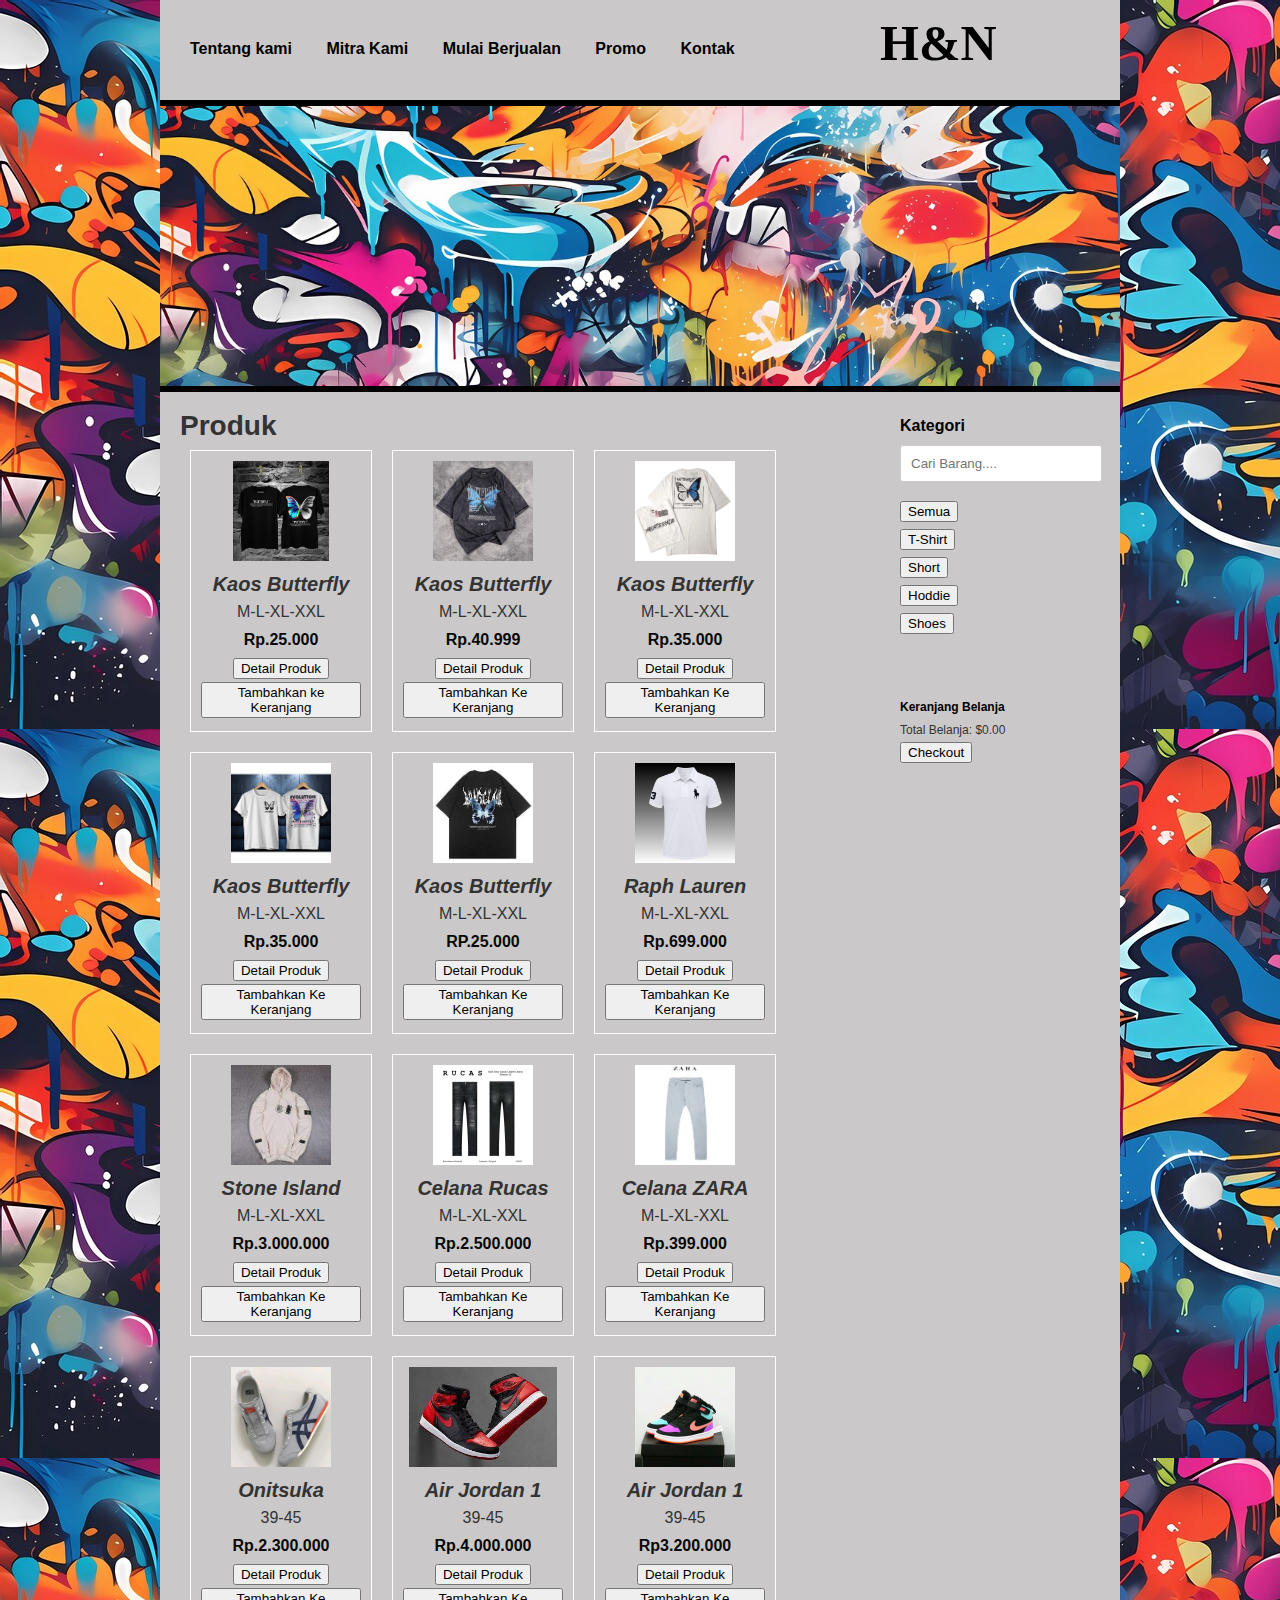
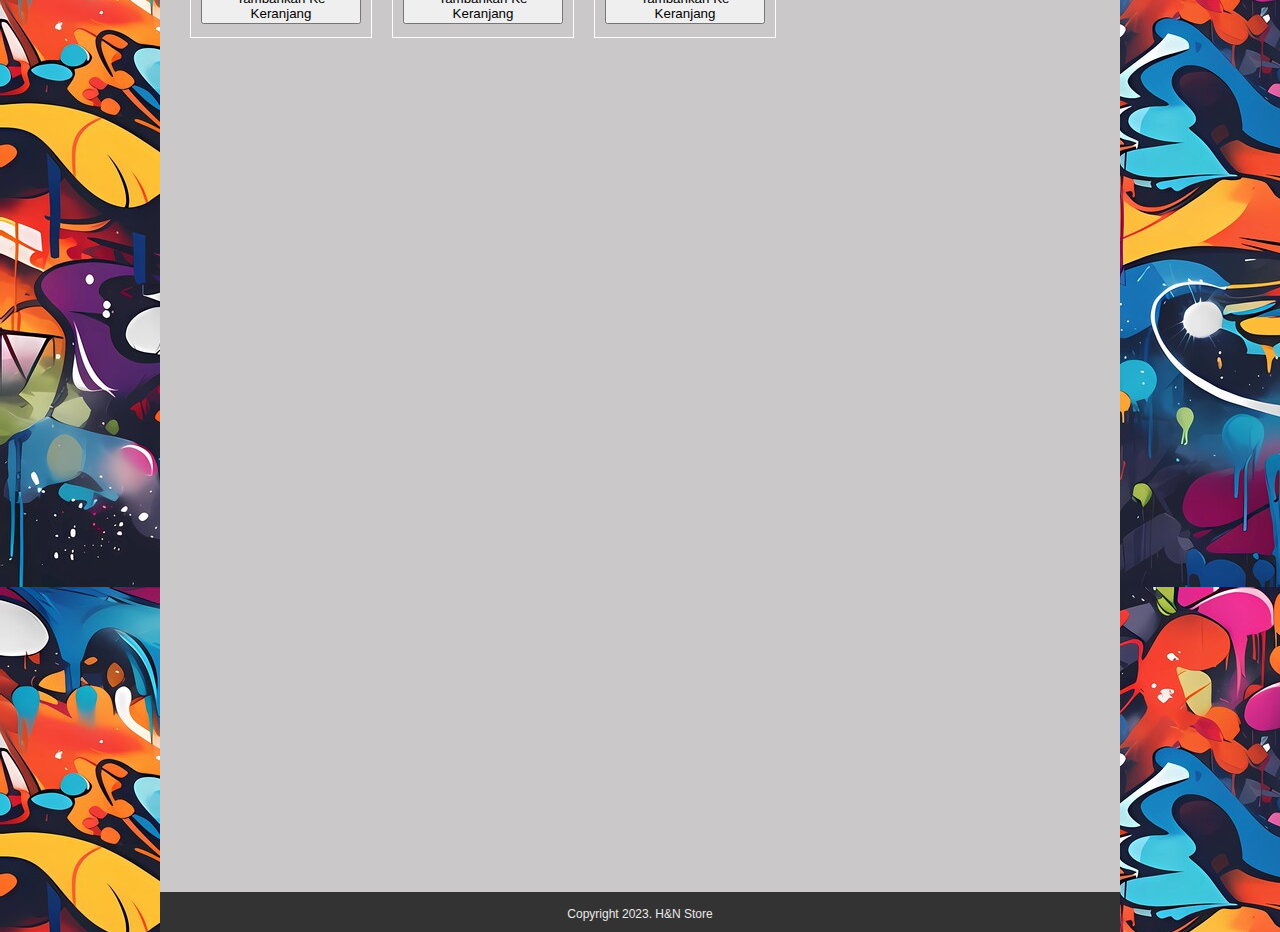
<file: index.html>
<!DOCTYPE html>
<html lang="en">

<head>
    <meta charset="UTF-8">
    <meta http-equiv="X-UA-Compatible" content="IE=edge">
    <meta name="viewport" content="width=device-width, initial-scale=1.0">
    <title>H&N Store</title>
    <link rel="stylesheet" href="style.css">
</head>

<body>
    <div class="container">
        <div class="header">
            <div class="menuKiri">
                <ul>
                    <li><a href="#">Tentang kami</a></li>
                    <li><a href="#">Mitra Kami</a></li>
                    <li><a href="#">Mulai Berjualan</a></li>
                    <li><a href="#">Promo</a></li>
                    <li><a href="#">Kontak</a></li>
                </ul>
            </div>
            <div class="judulKanan">
                <h1 class="judul">H&N</h1>
            </div>
        </div>
        <div class="hero"></div>
        <div class="content cf">
            <div class="main">
                <h2>Produk</h2>

                <section class="product" data-kategori="T-Shirt">
                    <a href="produk1.html"><img src="png/Kaos butterfly 1.jpg " alt="Produk 1"></a>
                    <h3>Kaos Butterfly</h3>
                    <p>M-L-XL-XXL</p>
                    <p class="price">Rp.25.000</p>

                    <button class="tombol-beli"
                        onclick="tampilkanDetailProduk('Kaos Butterfly',' Rp.25.000','Detail Lengkap tentang Produk Kaos Butterfly','Kaos butterfly 1.jpg')">Detail
                        Produk</button>

                    <button class="tombol-keranjang"
                        onclick="tambahkanProdukKeKeranjang('Kaos Butterfly 1',25000)">Tambahkan ke
                        Keranjang</button><br />
                </section>

                <section class="product" data-kategori="T-Shirt">
                    <a href="produk2.html"><img src="png/kaos butterfly 2.jpg" alt="Produk 2" sizes=></a>
                    <h3>Kaos Butterfly</h3>
                    <p>M-L-XL-XXL</p>
                    <p class="price">Rp.40.999</p>

                    <button class="tombol-beli"
                        onclick="tampilkanDetailProduk('Kaos Butterfly','Rp.40.999','Detail Lengkap tentang Produk Kaos Butterfly','kaos butterfly 2.jpg')">Detail
                        Produk</button>

                    <button class="tombol-keranjang"
                        onclick="tambahkanProdukKeKeranjang('Kaos Butterfly 2', 40999)">Tambahkan Ke
                        Keranjang</button><br />
                </section>

                <section class="product" data-kategori="T-Shirt">
                    <a href="produk3.html"><img src="png/kaos butterfly 3.jpeg" alt="Produk 3"></a>
                    <h3>Kaos Butterfly</h3>
                    <p>M-L-XL-XXL</p>
                    <p class="price">Rp.35.000</p>

                    <button class="tombol-beli"
                        onclick="tampilkanDetailProduk('Kaos Butterfly','Rp.35.000','Detail Lengkap tentang Produk Kaos Butterfly','kaos butterfly 3.jpeg')">Detail
                        Produk</button>

                    <button class="tombol-keranjang"
                        onclick="tambahkanProdukKeKeranjang('Kaos Butterfly 3', 35000)">Tambahkan Ke Keranjang</button><br />
                </section>

                <section class="product" data-kategori="T-Shirt">
                    <a href="produk4.html"><img src="png/kaos butterfly 4.jpg" alt="Produk 4"></a>
                    <h3>Kaos Butterfly</h3>
                    <p>M-L-XL-XXL</p>
                    <p class="price">Rp.35.000</p>

                    <button class="tombol-beli"
                        onclick="tampilkanDetailProduk('Kaos Butterfly','Rp.35.000','Detail Lengkap tentang Produk Kaos Butterfly','Kaos butterfly 4.jpg')">Detail
                        Produk</button>

                    <button class="tombol-keranjang"
                        onclick="tambahkanProdukKeKeranjang('Kaos Butterfly 4',35000)">Tambahkan Ke
                        Keranjang</button><br />
                </section>

                <section class="product" data-kategori="T-Shirt">
                    <a href="produk5.html"><img src="png/kaos butterfly 5.jpg" alt="Produk 5"></a>
                    <h3>Kaos Butterfly</h3>
                    <p>M-L-XL-XXL</p>
                    <p class="price">RP.25.000</p>

                    <button class="tombol-beli"
                        onclick="tampilkanDetailProduk('Kaos Butterfly','RP.25.000','Detail Lengkap tentang Produk Kaos Butterfly','kaos butterfly 5.jpg')">Detail
                        Produk</button>

                    <button class="tombol-keranjang"
                        onclick="tambahkanProdukKeKeranjang('Kaos Butterfly 5',25000)">Tambahkan Ke
                        Keranjang</button><br />
                </section>

                <section class="product" data-kategori="T-Shirt">
                    <a href="produk6.html"><img src="png/polo.jpg" alt="Produk 6"></a>
                    <h3>Raph Lauren</h3>
                    <p>M-L-XL-XXL</p>
                    <p class="price">Rp.699.000</p>

                    <button class="tombol-beli"
                        onclick="tampilkanDetailProduk('Raph Lauren','Rp.699.000','Detail Lengkap tentang Produk Polo Raph Lauren','polo.jpg')">Detail
                        Produk</button>

                    <button class="tombol-keranjang"
                        onclick="tambahkanProdukKeKeranjang('Raph Lauren', 699000)">Tambahkan Ke Keranjang</button><br />
                </section>

                <section class="product" data-kategori="Hoddie">
                    <a href="produk7.html"><img src="png/stone island.jpg" alt="Produk 7"></a>
                    <h3>Stone Island</h3>
                    <p>M-L-XL-XXL</p>
                    <p class="price">Rp.3.000.000</p>

                    <button class="tombol-beli"
                        onclick="tampilkanDetailProduk('Stone Island','Rp.3.000.000','Detail Lengkap tentang Produk Stone Island','stone island.jpg')">Detail
                        Produk</button>

                    <button class="tombol-keranjang"
                        onclick="tambahkanProdukKeKeranjang('Stone Island',3000000)">Tambahkan Ke
                        Keranjang</button><br />
                </section>

                <section class="product" data-kategori="Short">
                    <a href="produk8.html"><img src="png/rucas.webp" alt="Produk 8"></a>
                    <h3>Celana Rucas</h3>
                    <p>M-L-XL-XXL</p>
                    <p class="price">Rp.2.500.000</p>

                    <button class="tombol-beli"
                        onclick="tampilkanDetailProduk('Celana Rucas','Rp.2.500.000','Detail Lengkap tentang Produk Celana Rucas','rucas.webp')">Detail
                        Produk</button>

                    <button class="tombol-keranjang"
                        onclick="tambahkanProdukKeKeranjang('Celana Rucas',2500000)">Tambahkan Ke
                        Keranjang</button><br />
                </section>

                <section class="product" data-kategori="Short">
                    <a href="produk9.html"><img src="png/zara.jpg" alt="Produk 9"></a>
                    <h3>Celana ZARA</h3>
                    <p>M-L-XL-XXL</p>
                    <p class="price">Rp.399.000</p>

                    <button class="tombol-beli"
                        onclick="tampilkanDetailProduk('Celana ZARA',' Rp.399.000','Detail Lengkap tentang Produk Celana ZARA','zara.jpg')">Detail
                        Produk</button>

                    <button class="tombol-keranjang"
                        onclick="tambahkanProdukKeKeranjang('Celana ZARA',399000)">Tambahkan Ke
                        Keranjang</button><br />
                </section>

                <section class="product" data-kategori="Shoes">
                    <a href="produk10.html"><img src="png/onitsuka.jpg" alt="Produk 10"></a>
                    <h3>Onitsuka</h3>
                    <p>39-45</p>
                    <p class="price">Rp.2.300.000</p>

                    <button class="tombol-beli"
                        onclick="tampilkanDetailProduk('Onitsuka','Rp. 2.300.000','Detail Lengkap tentang Produk Onitsuka','onitsuka.jpg')">Detail
                        Produk</button>

                    <button class="tombol-keranjang"
                        onclick="tambahkanProdukKeKeranjang('Onitsuka',2300000)">Tambahkan Ke
                        Keranjang</button><br />
                </section>

                <section class="product" data-kategori="Shoes">
                    <a href="produk11.html"><img src="png/jordan 1.jpg" alt="Produk 11"></a>
                    <h3>Air Jordan 1</h3>
                    <p>39-45</p>
                    <p class="price">Rp.4.000.000</p>

                    <button class="tombol-beli"
                        onclick="tampilkanDetailProduk('Air Jordan 1','Rp.4.000.000','Detail Lengkap tentang Produk Air Jordan 1','jordan 1.jpg')">Detail
                        Produk</button>

                    <button class="tombol-keranjang"
                        onclick="tambahkanProdukKeKeranjang('Air Jordan 1',4000000)">Tambahkan Ke
                        Keranjang</button><br />
                </section>

                <section class="product" data-kategori="Shoes">
                    <a href="produk12.html"><img src="png/jordan 2.webp" alt="Produk 12"></a>
                    <h3>Air Jordan 1</h3>
                    <p>39-45</p>
                    <p class="price">Rp3.200.000</p>

                    <button class="tombol-beli"
                        onclick="tampilkanDetailProduk('Air Jordan 1','Rp3.200.000','Detail Lengkap tentang Produk Air Jordan 1','jordan 2.webp')">Detail
                        Produk</button>

                    <button class="tombol-keranjang"
                        onclick="tambahkanProdukKeKeranjang('Air Jordan 1',3200000)">Tambahkan Ke
                        Keranjang</button><br />
                </section>




                <!-- Tambahkan lebih banyak produk di sini -->


            </div>
            <div class="sidebar">
                <h3>Kategori</h3>

                <!-- Kategori Produk -->

                <div class="kategori-pilihan">
                    <input type="text" id="cariBarang" placeholder="Cari Barang...." onkeyup="cariBarang('T-Shirt')">
                    <button onclick="filterKategori('all')">Semua</button><br />
                    <button onclick="filterKategori('T-Shirt')">T-Shirt</button><br />
                    <button onclick="filterKategori('Short')">Short</button><br />
                    <button onclick="filterKategori('Hoddie')">Hoddie</button><br />
                    <button onclick="filterKategori('Shoes')">Shoes</button>
                </div>
                <br /><br />
                <!-- Keranjang Belanja-->
                <div class="keranjang">
                    <h3>Keranjang Belanja</h3>
                    <ul id="daftar-keranjang">
                        <!--Daftar produk yang ditambahkan ke keranjang akan ditampilkan disini-->
                    </ul>
                    <p>Total Belanja: <span id="total-belanja">$0.00</span></p>
                    <a href="ck.html"><button id="checkout" onclick="checkout()">Checkout</button></a>
                </div>
            </div>
        </div>
        <div class="footer">
            <p class="copyright">Copyright 2023. H&N Store</p>
        </div>
    </div>

    <!--Detail Produk (popup)-->

    <script>

        function tampilkanDetailProduk(namaProduk, hargaProduk, detailProduk, gambarProduk) {
            //Buat Elemen notifikasi/popup
            const popup = document.createElement('div');
            popup.className = 'popup';
            popup.innerHTML = `

            <div class="popup-content">
                <span class="popup-close" onclick="tutupPopup()">&times;</span>
                <img src="${gambarProduk}" alt="${namaProduk}"></img>
                <h2>${namaProduk}</h2>
                <p class="price">Harga : ${hargaProduk}</p>
                <p>${detailProduk}</p>
                <button class="tombol-beli">Beli Sekarang</button>
            </div>
        `;

            //Tambahkan notifikasi/popup ke body
            document.body.appendChild(popup);
        }

        function tutupPopup() {
            const popup = document.querySelector('.popup');
            if (popup) {
                document.body.removeChild(popup);
            }
        }
    </script>

    <!--Kategori Produk-->

    <script>
        function filterKategori(kategori) {
            const produk = document.querySelectorAll('.product');
            for (const produkItem of produk) {
                const kategoriProduk = produkItem.getAttribute('data-kategori');

                if (kategori == 'all' || kategori === kategoriProduk) {
                    produkItem.style.display = 'block';
                } else {
                    produkItem.style.display = 'none';
                }
            }
        }
    </script>

    <!--Cari Barang-->

    <script>
        function cariBarang() {
            const inputPencarian = document.getElementById('cariBarang');
            const kataKunci = inputPencarian.value.toLowerCase();
            const produk = document.querySelectorAll(".product");

            for (const produkItem of produk) {
                const namaProduk = produkItem.querySelector("h3").textContent.toLowerCase();
                const deskripsiProduk = produkItem.querySelector("p").textContent.toLowerCase();

                if (namaProduk.includes(kataKunci) || deskripsiProduk.includes(kataKunci)) {
                    produkItem.style.display = 'block';
                } else {
                    produkItem.style.display = 'none';
                }
            }
        }
    </script>

    <!--Keranjang Belanja-->

    <script>
        const keranjang = [];
    const totalBelanja = 0;

    function tambahkanProdukKeKeranjang(namaProduk, harga) {
    let produkDitemukan = false

    // cek apakah produk yang ditambahkan tersebut sudah ada di keranjang atau belum
    for(let i=0; i<keranjang.length; i++){
        if(keranjang[i].nama === namaProduk){
            //produk sudah ada di dalam keranjang
            keranjang[i].jumlah++;
            produkDitemukan = true;
            break;
        }
    }

    if(!produkDitemukan) {
        keranjang.push({nama: namaProduk, harga:harga, jumlah:1})
    }

    //panggil fungsi update keranjang
    updateKeranjang();
    }


    function updateKeranjang() {
        const daftarKeranjang = document.getElementById('daftar-keranjang');
        const totalBelanjaElem = document.getElementById('total-belanja');
        daftarKeranjang.innerHTML = ' ';
        let total = 0;
        
        keranjang.forEach((produk) => {
            const item = document.createElement('li');
            const jmSm = produk.harga * produk.jumlah;
            item.textContent = `${produk.nama} - ${produk.jumlah} - Rp.${produk.harga.toLocaleString
            ("id-ID")} - ${jmSm.toLocaleString
            ("id-ID")}`;            daftarKeranjang.appendChild(item);
            total += produk.harga * produk.jumlah;
        });
        totalBelanjaElem.textContent = `Rp. ${total.toLocaleString
            ("id-ID")}`;
        //masukkan ke dalam session storage
        sessionStorage.setItem('keranjangBelanja', JSON.stringify(keranjang));
    }

      function checkout() {
        window.location.href = "checkout.html";
      }
    </script>
  </body>
</html>
</file>
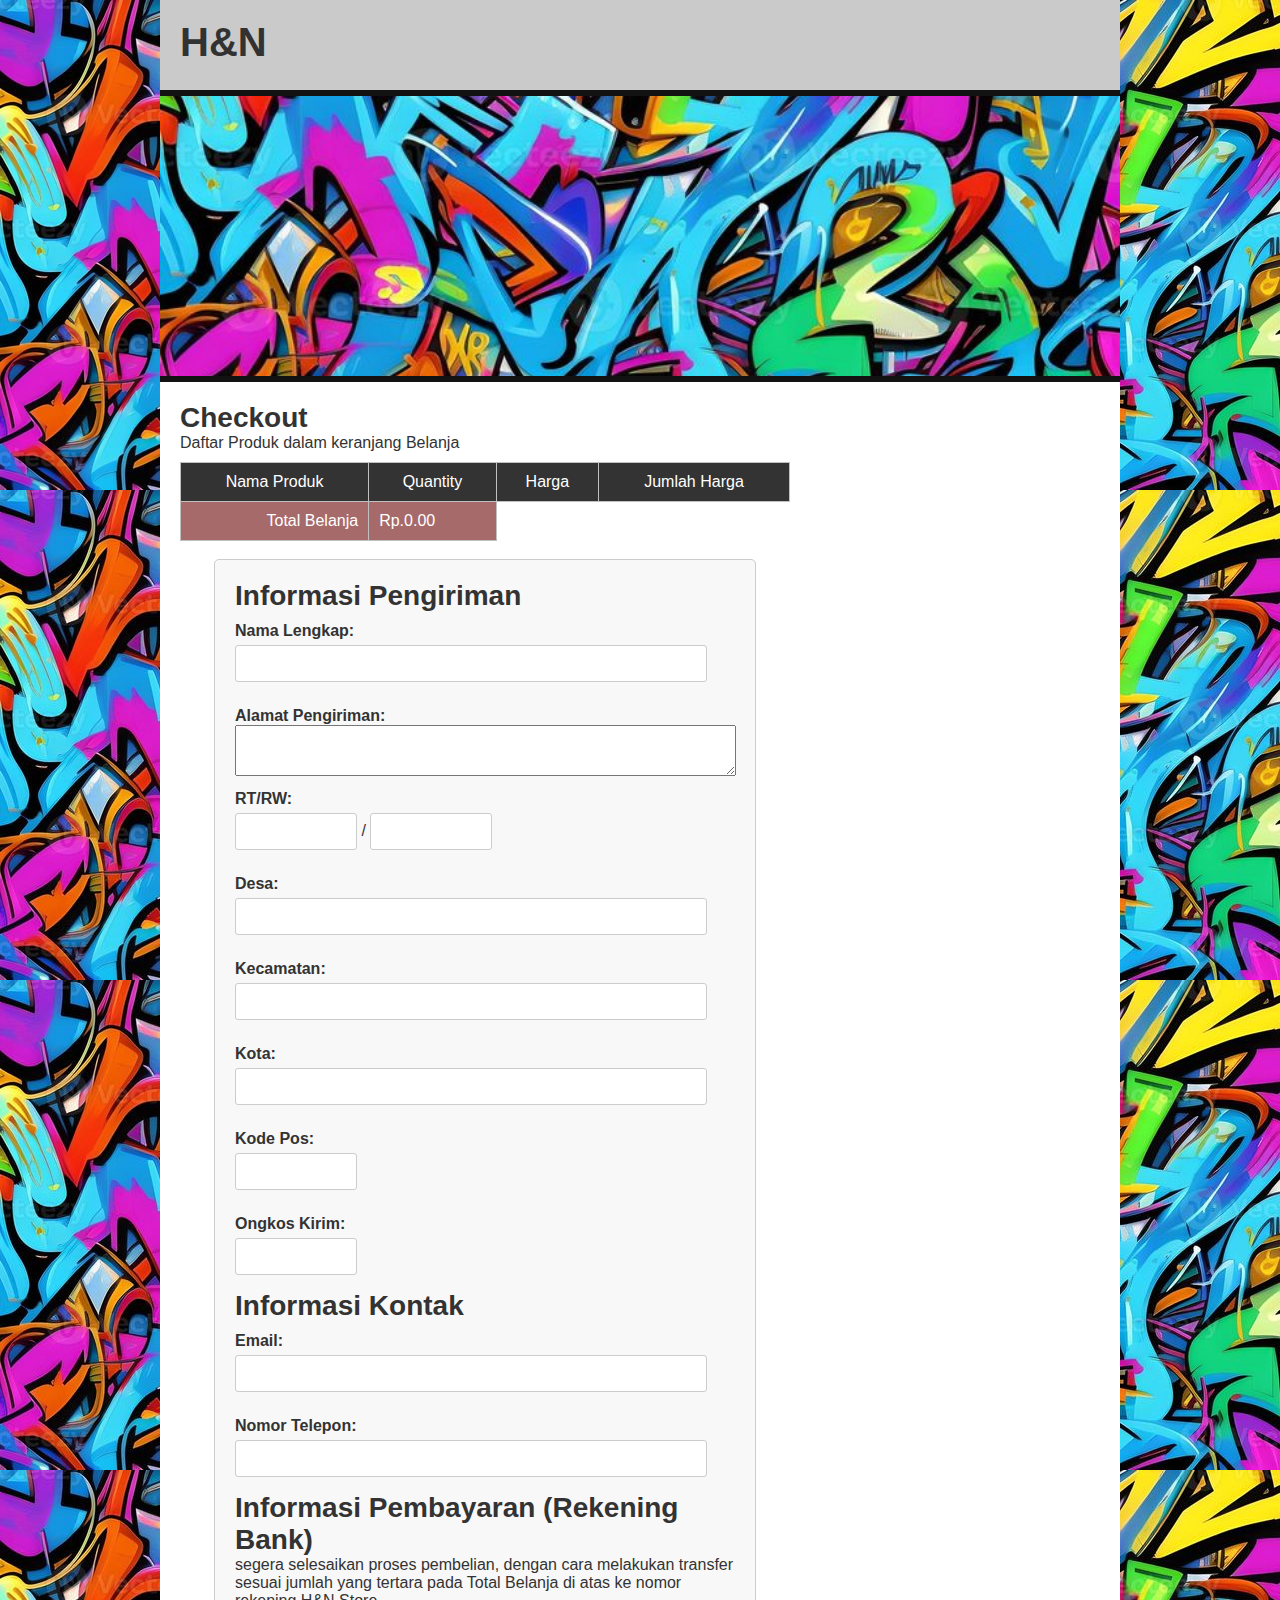
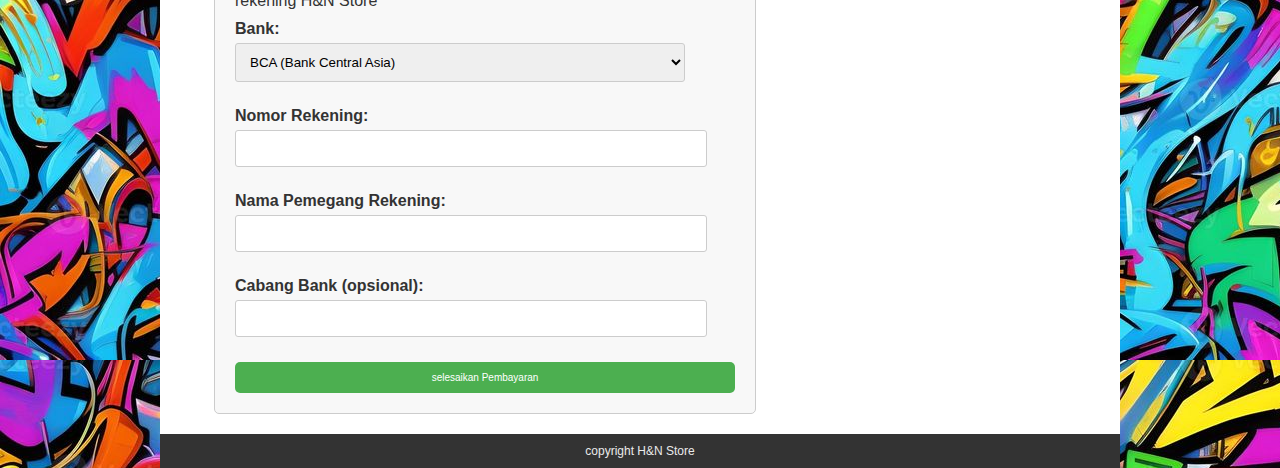
<file: ck.html>
<!DOCTYPE html>
<html lang="en">

<head>
    <meta charset="UTF-8">
    <meta http-equiv="X-UA-Compatible" content="IE=edge">
    <meta name="viewport" content="width=device-width, initial-scale=1.0">
    <title>H&N Store</title>
    <style>
        /* /http://meyerweb.com/eric/tools/css/reset/
v2.0 20110126
License: none (public domain) */

        html,
        body,
        div,
        span,
        applet,
        object,
        iframe,
        h1,
        h2,
        h3,
        h4,
        h5,
        h6,
        p,
        blockquote,
        pre,
        .a,
        abbr,
        acronym,
        address,
        big,
        cite,
        code,
        del,
        dfn,
        em,
        img,
        ins,
        kbd,
        q,
        s,
        samp,
        small,
        strike,
        strong,
        sub,
        sup,
        tt,
        var,
        b,
        u,
        i,
        center,
        dl,
        dt,
        dd,
        ol,
        ul,
        li,
        fieldset,
        form,
        label,
        legend,
        table,
        caption,
        tbody,
        tfoot,
        thead,
        tr,
        th,
        td,
        article,
        aside,
        canvas,
        details,
        embed,
        figure,
        figcaption,
        footer,
        header,
        hgroup,
        menu,
        nav,
        output,
        ruby,
        section,
        summary,
        time,
        mark,
        audio,
        video {
            margin: 0;
            padding: 0;
            border: 0;
            font-size: 100%;
            font: inherit;
            vertical-align: baseline;
        }

        /* HTML5 display-role reset for older browsers */
        article,
        aside,
        details,
        figcaption,
        figure,
        footer,
        header,
        hgroup,
        menu,
        nav,
        section {
            display: block;
        }

        body {
            line-height: 1;
            background-image: url(png/back.jpg);
        }

        ol,
        ul {
            list-style: none;
        }

        blockquote,
        q {
            quotes: none;

        }

        blockquote::before,
        blockquote::after,
        q:before,
        q:after {
            content: '';
            content: none;
        }

        table {
            border-collapse: collapse;
            border-spacing: 0;
        }

        body {
            font: 16px arial, sans-serif;
            background-color: #ffe5d0;
            color: #333;
        }

        .container {
            width: 960px;
            margin: auto;
            background-color: white;
        }

        .header {
            padding: 20px;
            padding-bottom: 10px;
            height: 60px;
            background-color: rgb(202, 202, 202);
        }

        .header .judulKanan {
            width: 100px;
            float: left;

        }

        .header .menuKiri {
            width: 700px;
            float: left;
        }

        .header .judul {
            font-size: 40px;
            font-weight: bold;
            font-family: Impact, Haettenschweiler, 'Arial Narrow Bold', sans-serif;
            text-align: left;
            width: 200px;
            color: rgb(51, 50, 50);
        }

        .header ul li {
            display: inline-block;
            margin-top: 15px;
            margin-right: 10px;

        }

        .header a {
            text-decoration: none;
            color: rgb(0, 0, 0);
            padding: 10px;
        }

        .header a:hover {
            background-color: rgb(11, 11, 11);
            color: rgb(255, 255, 255);

        }

        .hero {
            height: 280px;
            background-image: url(png/back.jpg);
            background-size: cover;
            background-position: 0 400px;
            border-top: 6px solid rgb(19, 18, 18);
            border-bottom: 6px solid rgb(19, 18, 18);
        }

        .main {
            width: 650px;
            padding: 20px;
            box-sizing: border-box;
            float: left;
        }

        .main h2 {
            font-size: 28px;
            font-weight: bold;
        }

        .product {
            background-color: rgb(200, 197, 197);
            border: 1px solid #ddd;
            margin: 10px;
            padding: 10px;
            text-align: center;
            width: 130px;
            float: left;
        }

        .product h3 {
            font-size: 20px;
            font-style: italic;
            font-weight: bolder;
        }

        .product img {
            height: 100px;
        }

        .price {
            font-weight: bold;
            color: #27ae60;
        }

        .sidebar {
            width: 200px;
            float: right;
            padding: 20px;

        }

        .sidebar h3 {
            font-weight: bold;
            color: #666;
        }

        .sidebar p {
            font: 12px arial;
        }

        .sidebar img {
            width: 70px;
            float: left;
            padding-right: 10px;
        }

        .footer {
            background-color: #333;
            padding: 10px;
        }

        .footer .copyright {
            color: #eaeaea;
            text-align: center;
            font-size: 12px;
        }

        /*Pemanfaatan clearfix untuk mengatasi float*/
        .cf:before,
        .cf:after {
            content: "";
            display: table;

        }

        .cf:after {
            clear: both;
        }

        .cf {
            zoom: 1;
        }

        .popup {
            position: fixed;
            top: 0;
            left: 0;
            width: 100%;
            height: 100%;
            background: rgba(0, 0, 0, 0.5);
            display: flex;
            justify-content: center;
            align-items: center;
            z-index: 999;
        }

        .popup-content {
            background: #fff;
            padding: 20px;
            border-radius: 5px;
            text-align: center;
            box-shadow: 0 0 10px rgba(0, 0, 0, 0.2);
            position: relative;
        }

        .popup img {
            width: 200px;
            margin-bottom: 10px;
        }

        .popup h2 {
            font-size: 24px;
            font-weight: bold;
        }

        .popup h3 {
            font-size: 20px;
            font-weight: bold;
        }

        .popup p {
            font-size: 16px;
        }

        .popup .price {
            font-weight: bold;
            color: #27ae60;
        }

        .popupm .tombol-beli {
            background: #0074d9;
            color: #fff;
            border: none;
            padding: 10px 20px;
            cursor: pointer;
            margin-top: 10px;
        }

        .popup-close {
            position: absolute;
            top: 10px;
            right: 10px;
            font-size: 24px;
            cursor: pointer;
            color: rgb(238, 9, 9);
        }

        button {
            font-size: 10px;
            padding: 10px 20px;
            margin-top: 20px;
            background-color: #ff8f4f;
            color: white;
            border: none;
            cursor: pointer;
            border-radius: 30px;
        }

        button:hover {
            background-color: firebrick;
        }

        /* cssfor */
        #formulir-checkout {
            background-color: #f8f8f8;
            padding: 20px;
            border: 1px solid #ccc;
            border-radius: 5px;
            margin-top: 20px;
            width: 500px;
            margin: 0 auto;

        }

        /* gaya tabel form */
        label {
            display: block;
            margin-top: 10px;
            font-weight: bold;
        }

        input[type="number"],
        select {
            width: 20%;
            padding: 10px;
            margin-top: 5px;
            margin-bottom: 15px;
            border: 1px solid #ccc;
            border-radius: 3px;

        }

        input[type="text"],
        input[type="email"],
        input[type="tel"],
        select {
            width: 90%;
            padding: 10px;
            margin-top: 5px;
            margin-bottom: 15px;
            border: 1px solid #ccc;
            border-radius: 3px;
        }

        #selesaikan-pembayaran {
            display: block;
            width: 100%;
            background-color: #4caf50;
            color: white;
            padding: 10px;
            margin-top: 10px;
            border: none;
            border-radius: 5px;
            cursor: pointer;
        }

        #selesaikan-pembayaran:hover {
            background-color: #9aaf3d;
            color: #333;

        }

        table {
            width: 100%;
            border-collapse: collapse;
            margin-top: 10px;

        }

        thead {
            background-color: #333;
            color: white;

        }

        thead th {
            padding: 10px;
            text-align: left;

        }

        tbody tr:nth-child(odd) {
            background-color: #a76a6a;
            color: white;
        }

        tbody td {
            padding: 10px;
            text-align: left;
        }

        thead th,
        tbody td {
            border: 1px solid rgb(192, 192, 192);
        }

        tbody tr:hover {
            background-color: #e0e0e0;
            color: black;
        }

        .keranjang {
            font-size: 12px;
        }
    </style>
</head>

<body>

    <div class="container">
        <div class="header">
            <div class="menuKiri">
                
            </div>
            <div class="judulKanan">
                <h1 class="judul">H&N</h1>
            </div>
        </div>
        <div class="hero"></div>
        <div class="content cf">
            <div class="main">
                <h2>Checkout</h2>
                <h3>Daftar Produk dalam keranjang Belanja</h3>
                <table>
                    <thead>
                        <tr>
                            <th width:"200px" style="text-align: center;">Nama Produk</th>
                            <th width:"10px" style="text-align: center;">Quantity</th>
                            <th width:"20px" style="text-align: center;">Harga</th>
                            <th width:"150px" style="text-align: center;">Jumlah Harga</th>
                        </tr>
                    </thead>
                    <tbody id="daftar-keranjang">

                    </tbody>
                    <tbody>
                        <tr>
                            <td style="text-align: right;">Total Belanja</td>
                            <td><span id="total-belanjanya">Rp.0.00</span></td>
                        </tr>
                    </tbody>
                </table>
                <br>
                <form id="formulir-checkout" action="invoice.html" method="post">
                    <h2>Informasi Pengiriman</h2>
                    <label form="nama">Nama Lengkap:</label>
                    <input type="text" id="nama" name="nama" required><br>

                    <label for="alamat ">Alamat Pengiriman:</label>
                    <textarea id="alamat" name="alamat" required rows="3" cols="60"></textarea><br>

                    <label for="rt">RT/RW:</label>
                    <input type="number" id="rt" name="rt" required> /
                    <input type="number" id="rw" name="rw" required><br>

                    <label for="desa">Desa:</label>
                    <input type="text" id="desa" name="desa" required><br>

                    <label for="kecamatan">Kecamatan:</label>
                    <input type="text" id="kecamatan" name="kecamatan" required><br>

                    <label for="kota">Kota:</label>
                    <input type="text" id="kota" name="kota" required><br>

                    <label for="kode-pos">Kode Pos:</label>
                    <input type="number" id="kode-pos" name="kode-pos" required><br>

                    <label for="ongkir">Ongkos Kirim:</label>
                    <input type="number" id="ongkir" name="ongkir" required><br>

                    <h2>Informasi Kontak</h2>
                    <label for="email">Email:</label>
                    <input type="email" id="email" name="email" required><br>

                    <label for="telepon">Nomor Telepon:</label>
                    <input type="tel" id="telepon" name="telepon" required><br>

                    <h2>Informasi Pembayaran (Rekening Bank)</h2>
                    <p>segera selesaikan proses pembelian, dengan cara melakukan transfer sesuai jumlah yang tertara
                        pada Total Belanja di atas ke nomor rekening H&N Store</p>

                    <label for="bank">Bank:</label>
                    <select id="bank" name="bank" required>
                        <option value="bca">BCA (Bank Central Asia)</option>
                        <option value="bni">BNI (Bank Negara Indonesia)</option>
                        <option value="mandiri">Mandiri (Bank Mandiri)</option>
                        <option value="bri">BRI (Bank Rakyat Indonesia)</option>
                        <!-- Tambahkan bank-bank lainnya sesuai kebutuhan-->
                    </select><br>

                    <label for="nomor-rekening">Nomor Rekening:</label>
                    <input type="text" id="nomor-rekening" name="nomor-rekening" required><br>

                    <label for="nama-rekening">Nama Pemegang Rekening:</label>
                    <input type="text" id="nama-rekening" name="nama-rekening" required><br>

                    <label for="cabang">Cabang Bank (opsional):</label>
                    <input type="text" id="cabang" name="cabang"><br>

                    <button class="cek" id="selesaikan-pembayaran" onclick="selesaikanPembayaran()">selesaikan Pembayaran</button>
                </form>
            </div>

        </div>
        <div class="footer">
            <p class="copyright">copyright H&N Store</p>
        </div>
    </div>

    <script>
        const keranjangBelanja = JSON.parse(sessionStorage.getItem('keranjangBelanja'));
        const daftarKeranjang = document.getElementById('daftar-keranjang');
        const totalBelanjanya = document.getElementById('total-belanjanya');
        let totalBelanja = 0;

        keranjangBelanja.forEach((produk) => {
            const itemProduk = document.createElement('tr');
            const haikal = produk.jumlah * produk.harga;
            itemProduk.innerHTML = `
                        <td>${produk.nama}</td>
                        <td>${produk.jumlah}</td>
                        <td>Rp.${produk.harga.toLocaleString("id-ID")}</td>
                        <td>Rp.${haikal.toLocaleString("id-ID")}</td>
                        `;
            daftarKeranjang.appendChild(itemProduk);
            totalBelanja += haikal;
        });
        totalBelanjanya.textContent = `Rp.${totalBelanja.toLocaleString("id-ID")}`;

        const daftarKeranjangBelanja = document.getElementById('daftar-keranjang-belanja');
        const totalbelanjaElem = document.getElementById('total-belanja');
        daftarKeranjangBelanja.innerHTML = '';
        let total = 0;

        keranjangBelanja.forEach((produk) => {
            const item = document.createElement('li');
            item.textContent = `${produk.nama} - ${produk.harga} - ${produk.jumlah}`;
            daftarKeranjangBelanja.appendChild(item);
            total += (produk.jumlah * produk.harga);
        })

        totalbelanjaElem.textContent = `$${total}`;

        function selesaikanPembayaran() {
    const namaPelanggan = document.getElementById('nama').value;
    const alamat = document.getElementById('alamat').value;
    const rt = document.getElementById('rt').value;
    const rw = document.getElementById('rw').value;
    const desa = document.getElementById('desa').value;
    const kecamatan = document.getElementById('kecamatan').value;
    const kota = document.getElementById('kota').value;
    const kodepos = document.getElementById('kode-pos').value;
    const ongkir = document.getElementById('ongkir').value;
    const email = document.getElementById('email').value;
    const telepon = document.getElementById('telepon').value;
    const bank = document.getElementById('bank').value;
    const norek = document.getElementById('nomor-rekening').value;
    const namaRekening = document.getElementById('nama-rekening').value;
    const cabang = document.getElementById('cabang').value;




    sessionStorage.setItem('namaPelanggan', JSON.stringify(namaPelanggan));
    sessionStorage.setItem('alamatPengirim', JSON.stringify(alamat + ' Rt: ' + rt + ' Rw: ' + rw + ' Desa: ' + desa + ' Kecamatan: ' + kecamatan + ' Kota/Kab: ' + kota + ' Kodepos: ' + kodepos));
    sessionStorage.setItem('email', JSON.stringify(email));
    sessionStorage.setItem('telepon', JSON.stringify(telepon));
    sessionStorage.setItem('ongkir', JSON.stringify(ongkir));
    sessionStorage.setItem('bank', JSON.stringify(bank));
    sessionStorage.setItem('namaRekening', JSON.stringify(namaRekening));
    sessionStorage.setItem('cabang', JSON.stringify(cabang));
    sessionStorage.setItem('norek', JSON.stringify(norek));
    sessionStorage.setItem('nomor-rekening', JSON.stringify(namaRekening));
}
    </script>
</body>

</html>
</file>
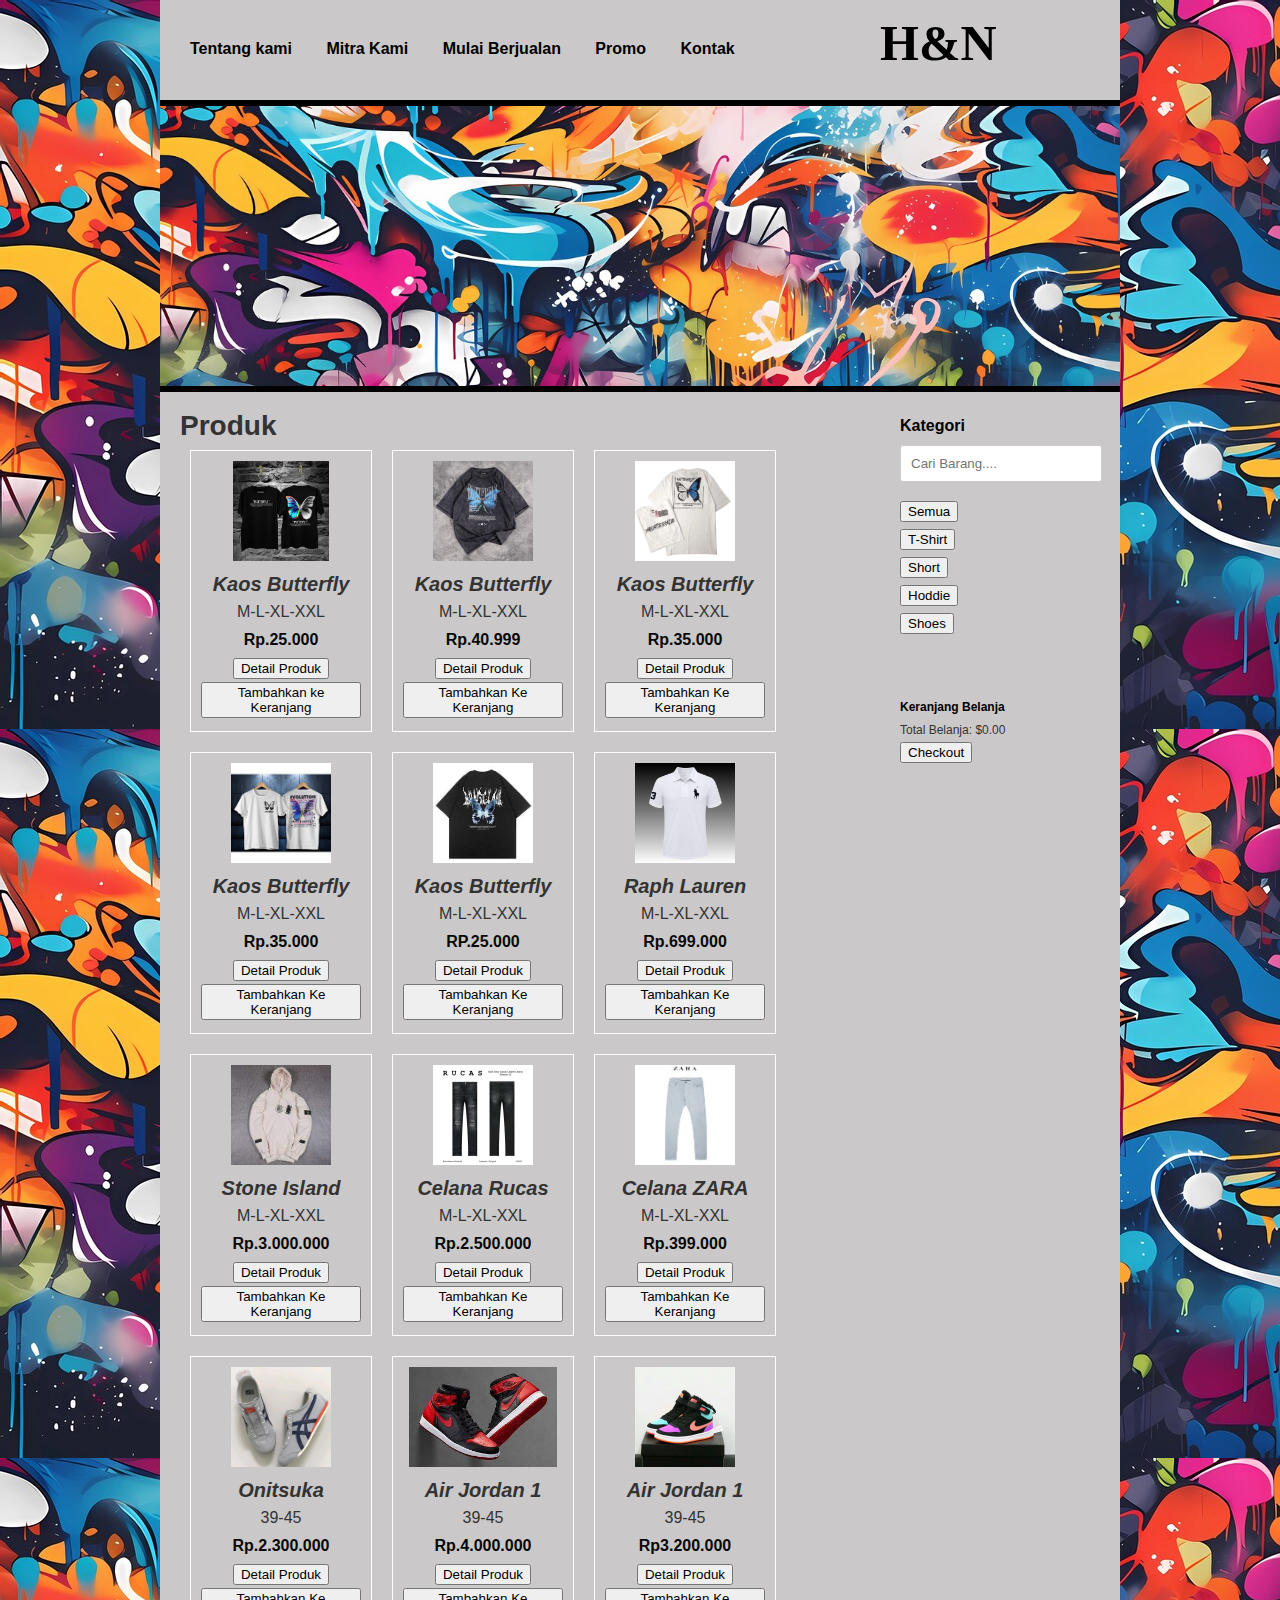
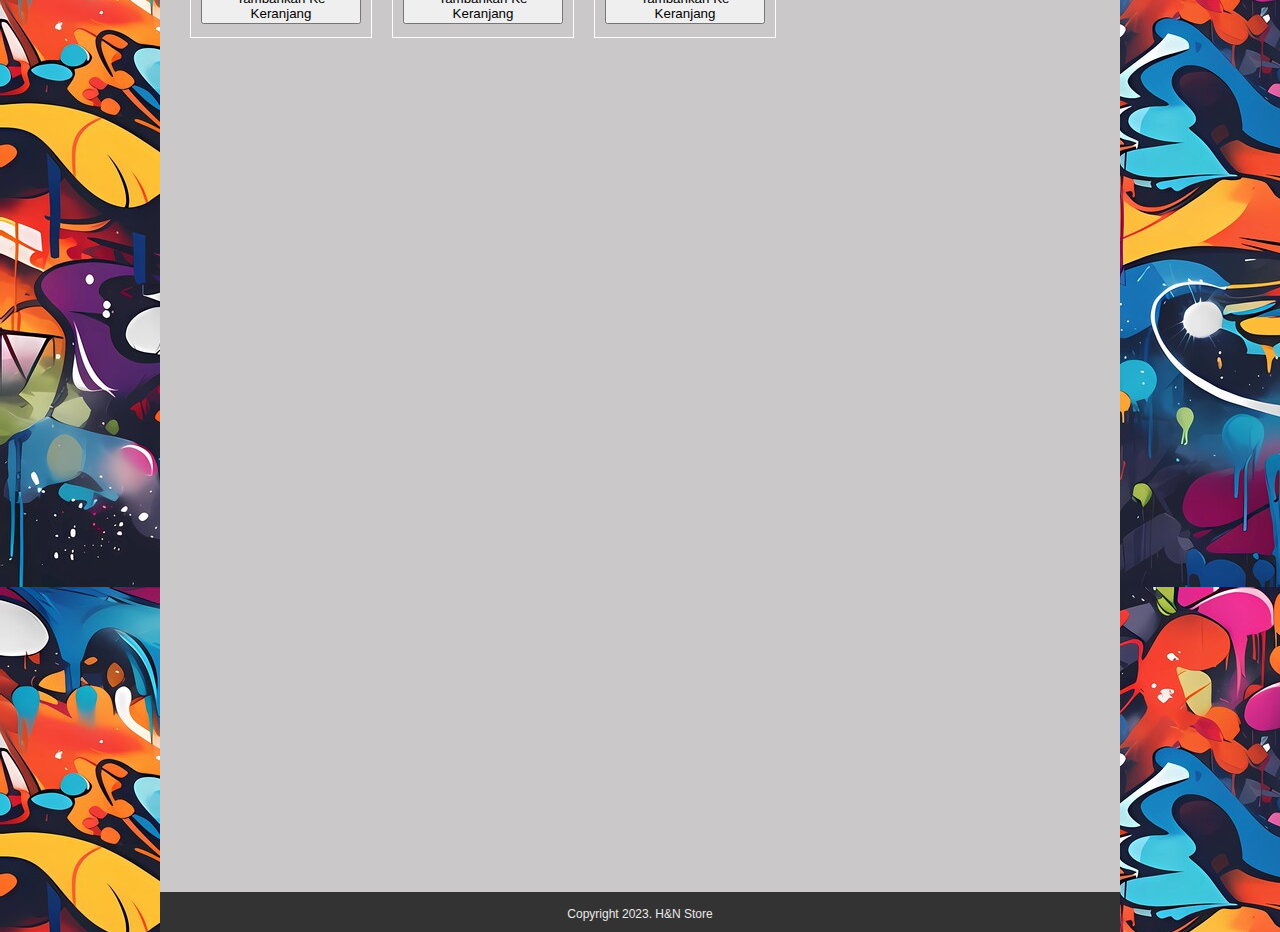
<file: Toko.html>
<!DOCTYPE html>
<html lang="en">

<head>
    <meta charset="UTF-8">
    <meta http-equiv="X-UA-Compatible" content="IE=edge">
    <meta name="viewport" content="width=device-width, initial-scale=1.0">
    <title>H&N Store</title>
    <link rel="stylesheet" href="style.css">
</head>

<body>
    <div class="container">
        <div class="header">
            <div class="menuKiri">
                <ul>
                    <li><a href="#">Tentang kami</a></li>
                    <li><a href="#">Mitra Kami</a></li>
                    <li><a href="#">Mulai Berjualan</a></li>
                    <li><a href="#">Promo</a></li>
                    <li><a href="#">Kontak</a></li>
                </ul>
            </div>
            <div class="judulKanan">
                <h1 class="judul">H&N</h1>
            </div>
        </div>
        <div class="hero"></div>
        <div class="content cf">
            <div class="main">
                <h2>Produk</h2>

                <section class="product" data-kategori="T-Shirt">
                    <a href="produk1.html"><img src="png/Kaos butterfly 1.jpg " alt="Produk 1"></a>
                    <h3>Kaos Butterfly</h3>
                    <p>M-L-XL-XXL</p>
                    <p class="price">Rp.25.000</p>

                    <button class="tombol-beli"
                        onclick="tampilkanDetailProduk('Kaos Butterfly',' Rp.25.000','Detail Lengkap tentang Produk Kaos Butterfly','Kaos butterfly 1.jpg')">Detail
                        Produk</button>

                    <button class="tombol-keranjang"
                        onclick="tambahkanProdukKeKeranjang('Kaos Butterfly 1',25000)">Tambahkan ke
                        Keranjang</button><br />
                </section>

                <section class="product" data-kategori="T-Shirt">
                    <a href="produk2.html"><img src="png/kaos butterfly 2.jpg" alt="Produk 2" sizes=></a>
                    <h3>Kaos Butterfly</h3>
                    <p>M-L-XL-XXL</p>
                    <p class="price">Rp.40.999</p>

                    <button class="tombol-beli"
                        onclick="tampilkanDetailProduk('Kaos Butterfly','Rp.40.999','Detail Lengkap tentang Produk Kaos Butterfly','kaos butterfly 2.jpg')">Detail
                        Produk</button>

                    <button class="tombol-keranjang"
                        onclick="tambahkanProdukKeKeranjang('Kaos Butterfly 2', 40999)">Tambahkan Ke
                        Keranjang</button><br />
                </section>

                <section class="product" data-kategori="T-Shirt">
                    <a href="produk3.html"><img src="png/kaos butterfly 3.jpeg" alt="Produk 3"></a>
                    <h3>Kaos Butterfly</h3>
                    <p>M-L-XL-XXL</p>
                    <p class="price">Rp.35.000</p>

                    <button class="tombol-beli"
                        onclick="tampilkanDetailProduk('Kaos Butterfly','Rp.35.000','Detail Lengkap tentang Produk Kaos Butterfly','kaos butterfly 3.jpeg')">Detail
                        Produk</button>

                    <button class="tombol-keranjang"
                        onclick="tambahkanProdukKeKeranjang('Kaos Butterfly 3', 35000)">Tambahkan Ke Keranjang</button><br />
                </section>

                <section class="product" data-kategori="T-Shirt">
                    <a href="produk4.html"><img src="png/kaos butterfly 4.jpg" alt="Produk 4"></a>
                    <h3>Kaos Butterfly</h3>
                    <p>M-L-XL-XXL</p>
                    <p class="price">Rp.35.000</p>

                    <button class="tombol-beli"
                        onclick="tampilkanDetailProduk('Kaos Butterfly','Rp.35.000','Detail Lengkap tentang Produk Kaos Butterfly','Kaos butterfly 4.jpg')">Detail
                        Produk</button>

                    <button class="tombol-keranjang"
                        onclick="tambahkanProdukKeKeranjang('Kaos Butterfly 4',35000)">Tambahkan Ke
                        Keranjang</button><br />
                </section>

                <section class="product" data-kategori="T-Shirt">
                    <a href="produk5.html"><img src="png/kaos butterfly 5.jpg" alt="Produk 5"></a>
                    <h3>Kaos Butterfly</h3>
                    <p>M-L-XL-XXL</p>
                    <p class="price">RP.25.000</p>

                    <button class="tombol-beli"
                        onclick="tampilkanDetailProduk('Kaos Butterfly','RP.25.000','Detail Lengkap tentang Produk Kaos Butterfly','kaos butterfly 5.jpg')">Detail
                        Produk</button>

                    <button class="tombol-keranjang"
                        onclick="tambahkanProdukKeKeranjang('Kaos Butterfly 5',25000)">Tambahkan Ke
                        Keranjang</button><br />
                </section>

                <section class="product" data-kategori="T-Shirt">
                    <a href="produk6.html"><img src="png/polo.jpg" alt="Produk 6"></a>
                    <h3>Raph Lauren</h3>
                    <p>M-L-XL-XXL</p>
                    <p class="price">Rp.699.000</p>

                    <button class="tombol-beli"
                        onclick="tampilkanDetailProduk('Raph Lauren','Rp.699.000','Detail Lengkap tentang Produk Polo Raph Lauren','polo.jpg')">Detail
                        Produk</button>

                    <button class="tombol-keranjang"
                        onclick="tambahkanProdukKeKeranjang('Raph Lauren', 699000)">Tambahkan Ke Keranjang</button><br />
                </section>

                <section class="product" data-kategori="Hoddie">
                    <a href="produk7.html"><img src="png/stone island.jpg" alt="Produk 7"></a>
                    <h3>Stone Island</h3>
                    <p>M-L-XL-XXL</p>
                    <p class="price">Rp.3.000.000</p>

                    <button class="tombol-beli"
                        onclick="tampilkanDetailProduk('Stone Island','Rp.3.000.000','Detail Lengkap tentang Produk Stone Island','stone island.jpg')">Detail
                        Produk</button>

                    <button class="tombol-keranjang"
                        onclick="tambahkanProdukKeKeranjang('Stone Island',3000000)">Tambahkan Ke
                        Keranjang</button><br />
                </section>

                <section class="product" data-kategori="Short">
                    <a href="produk8.html"><img src="png/rucas.webp" alt="Produk 8"></a>
                    <h3>Celana Rucas</h3>
                    <p>M-L-XL-XXL</p>
                    <p class="price">Rp.2.500.000</p>

                    <button class="tombol-beli"
                        onclick="tampilkanDetailProduk('Celana Rucas','Rp.2.500.000','Detail Lengkap tentang Produk Celana Rucas','rucas.webp')">Detail
                        Produk</button>

                    <button class="tombol-keranjang"
                        onclick="tambahkanProdukKeKeranjang('Celana Rucas',2500000)">Tambahkan Ke
                        Keranjang</button><br />
                </section>

                <section class="product" data-kategori="Short">
                    <a href="produk9.html"><img src="png/zara.jpg" alt="Produk 9"></a>
                    <h3>Celana ZARA</h3>
                    <p>M-L-XL-XXL</p>
                    <p class="price">Rp.399.000</p>

                    <button class="tombol-beli"
                        onclick="tampilkanDetailProduk('Celana ZARA',' Rp.399.000','Detail Lengkap tentang Produk Celana ZARA','zara.jpg')">Detail
                        Produk</button>

                    <button class="tombol-keranjang"
                        onclick="tambahkanProdukKeKeranjang('Celana ZARA',399000)">Tambahkan Ke
                        Keranjang</button><br />
                </section>

                <section class="product" data-kategori="Shoes">
                    <a href="produk10.html"><img src="png/onitsuka.jpg" alt="Produk 10"></a>
                    <h3>Onitsuka</h3>
                    <p>39-45</p>
                    <p class="price">Rp.2.300.000</p>

                    <button class="tombol-beli"
                        onclick="tampilkanDetailProduk('Onitsuka','Rp. 2.300.000','Detail Lengkap tentang Produk Onitsuka','onitsuka.jpg')">Detail
                        Produk</button>

                    <button class="tombol-keranjang"
                        onclick="tambahkanProdukKeKeranjang('Onitsuka',2300000)">Tambahkan Ke
                        Keranjang</button><br />
                </section>

                <section class="product" data-kategori="Shoes">
                    <a href="produk11.html"><img src="png/jordan 1.jpg" alt="Produk 11"></a>
                    <h3>Air Jordan 1</h3>
                    <p>39-45</p>
                    <p class="price">Rp.4.000.000</p>

                    <button class="tombol-beli"
                        onclick="tampilkanDetailProduk('Air Jordan 1','Rp.4.000.000','Detail Lengkap tentang Produk Air Jordan 1','jordan 1.jpg')">Detail
                        Produk</button>

                    <button class="tombol-keranjang"
                        onclick="tambahkanProdukKeKeranjang('Air Jordan 1',4000000)">Tambahkan Ke
                        Keranjang</button><br />
                </section>

                <section class="product" data-kategori="Shoes">
                    <a href="produk12.html"><img src="png/jordan 2.webp" alt="Produk 12"></a>
                    <h3>Air Jordan 1</h3>
                    <p>39-45</p>
                    <p class="price">Rp3.200.000</p>

                    <button class="tombol-beli"
                        onclick="tampilkanDetailProduk('Air Jordan 1','Rp3.200.000','Detail Lengkap tentang Produk Air Jordan 1','jordan 2.webp')">Detail
                        Produk</button>

                    <button class="tombol-keranjang"
                        onclick="tambahkanProdukKeKeranjang('Air Jordan 1',3200000)">Tambahkan Ke
                        Keranjang</button><br />
                </section>




                <!-- Tambahkan lebih banyak produk di sini -->


            </div>
            <div class="sidebar">
                <h3>Kategori</h3>

                <!-- Kategori Produk -->

                <div class="kategori-pilihan">
                    <input type="text" id="cariBarang" placeholder="Cari Barang...." onkeyup="cariBarang('T-Shirt')">
                    <button onclick="filterKategori('all')">Semua</button><br />
                    <button onclick="filterKategori('T-Shirt')">T-Shirt</button><br />
                    <button onclick="filterKategori('Short')">Short</button><br />
                    <button onclick="filterKategori('Hoddie')">Hoddie</button><br />
                    <button onclick="filterKategori('Shoes')">Shoes</button>
                </div>
                <br /><br />
                <!-- Keranjang Belanja-->
                <div class="keranjang">
                    <h3>Keranjang Belanja</h3>
                    <ul id="daftar-keranjang">
                        <!--Daftar produk yang ditambahkan ke keranjang akan ditampilkan disini-->
                    </ul>
                    <p>Total Belanja: <span id="total-belanja">$0.00</span></p>
                    <a href="ck.html"><button id="checkout" onclick="checkout()">Checkout</button></a>
                </div>
            </div>
        </div>
        <div class="footer">
            <p class="copyright">Copyright 2023. H&N Store</p>
        </div>
    </div>

    <!--Detail Produk (popup)-->

    <script>

        function tampilkanDetailProduk(namaProduk, hargaProduk, detailProduk, gambarProduk) {
            //Buat Elemen notifikasi/popup
            const popup = document.createElement('div');
            popup.className = 'popup';
            popup.innerHTML = `

            <div class="popup-content">
                <span class="popup-close" onclick="tutupPopup()">&times;</span>
                <img src="${gambarProduk}" alt="${namaProduk}"></img>
                <h2>${namaProduk}</h2>
                <p class="price">Harga : ${hargaProduk}</p>
                <p>${detailProduk}</p>
                <button class="tombol-beli">Beli Sekarang</button>
            </div>
        `;

            //Tambahkan notifikasi/popup ke body
            document.body.appendChild(popup);
        }

        function tutupPopup() {
            const popup = document.querySelector('.popup');
            if (popup) {
                document.body.removeChild(popup);
            }
        }
    </script>

    <!--Kategori Produk-->

    <script>
        function filterKategori(kategori) {
            const produk = document.querySelectorAll('.product');
            for (const produkItem of produk) {
                const kategoriProduk = produkItem.getAttribute('data-kategori');

                if (kategori == 'all' || kategori === kategoriProduk) {
                    produkItem.style.display = 'block';
                } else {
                    produkItem.style.display = 'none';
                }
            }
        }
    </script>

    <!--Cari Barang-->

    <script>
        function cariBarang() {
            const inputPencarian = document.getElementById('cariBarang');
            const kataKunci = inputPencarian.value.toLowerCase();
            const produk = document.querySelectorAll(".product");

            for (const produkItem of produk) {
                const namaProduk = produkItem.querySelector("h3").textContent.toLowerCase();
                const deskripsiProduk = produkItem.querySelector("p").textContent.toLowerCase();

                if (namaProduk.includes(kataKunci) || deskripsiProduk.includes(kataKunci)) {
                    produkItem.style.display = 'block';
                } else {
                    produkItem.style.display = 'none';
                }
            }
        }
    </script>

    <!--Keranjang Belanja-->

    <script>
        const keranjang = [];
    const totalBelanja = 0;

    function tambahkanProdukKeKeranjang(namaProduk, harga) {
    let produkDitemukan = false

    // cek apakah produk yang ditambahkan tersebut sudah ada di keranjang atau belum
    for(let i=0; i<keranjang.length; i++){
        if(keranjang[i].nama === namaProduk){
            //produk sudah ada di dalam keranjang
            keranjang[i].jumlah++;
            produkDitemukan = true;
            break;
        }
    }

    if(!produkDitemukan) {
        keranjang.push({nama: namaProduk, harga:harga, jumlah:1})
    }

    //panggil fungsi update keranjang
    updateKeranjang();
    }


    function updateKeranjang() {
        const daftarKeranjang = document.getElementById('daftar-keranjang');
        const totalBelanjaElem = document.getElementById('total-belanja');
        daftarKeranjang.innerHTML = ' ';
        let total = 0;
        
        keranjang.forEach((produk) => {
            const item = document.createElement('li');
            const jmSm = produk.harga * produk.jumlah;
            item.textContent = `${produk.nama} - ${produk.jumlah} - Rp.${produk.harga.toLocaleString
            ("id-ID")} - ${jmSm.toLocaleString
            ("id-ID")}`;            daftarKeranjang.appendChild(item);
            total += produk.harga * produk.jumlah;
        });
        totalBelanjaElem.textContent = `Rp. ${total.toLocaleString
            ("id-ID")}`;
        //masukkan ke dalam session storage
        sessionStorage.setItem('keranjangBelanja', JSON.stringify(keranjang));
    }

      function checkout() {
        window.location.href = "checkout.html";
      }
    </script>
  </body>
</html>
</file>
<file: style.css>
/* http://meyerweb.com/eric/tools/css/reset/
v2.0 20110126 
License: none (public domain)
*/

html, body, div, span, applet, object, iframe, 
h1, h2, h3, h4, h5, h6, p, blockquote, pre, 
a, abbr, acronym, address, big, cite, code, 
del, dfn, em, img, ins, kbd, q, s, samp, 
small, strike, strong, sub, sup, tt, var,
b, u, i, center,
dl, dt, dd, ol, ul, li,
fieldset, form, label, legend, 
table, caption, tbody, tfoot, thead, tr, th, td, 
article, aside, canvas, details, embed, 
figure, figcaption, footer, header, hgroup, 
menu, nav, output, ruby, section, summary, 
time, mark, audio, video 
{margin: 0;
 padding: 0;
 border: 0;
 font-size: 100%;
 font: inherit;
 vertical-align: baseline;
}

/* HTML5 display-role reset for older browsers */ 
article, aside, details, figcaption, figure, 
footer, header, hgroup, menu, nav, section {
    display: block;
}

body {
    line-height: 1; background-image: url(png/grafity.jpg)
}

ol, ul {
    list-style: none;
}
blockquote, gl {
    quotes: none;
}
blockquote:before, blockquote:after,
q:before, g:after {
    content: '';
    content: none;
}
table {
    border-collapse: collapse;
    border-spacing: 0;
}

/*-> Modul 1*/

/* style */ 
body{
    font: 16px/28px arial, sans-serif; background-color: #eaeaea;
    color: #333;
}

.container {
    width: 960px;
    margin: auto;
    background-color:  rgb(202, 200, 200);
}

.header{
    padding: 20px;
    padding-bottom: 10px;
    height: 70px;
    background-color: rgb(202, 200, 200);
}

.header .judulKanan {
    width: 100px;
    float: left;
    margin-top:-9px;
}

.header .menuKiri { 
    width: 700px; 
    float: left;
}

.header .judul {
    font-size: 50px;
    font-weight: bold;
    font-family: Cambria, Cochin, Georgia, Times, 'Times New Roman', serif;
    text-align: left;
    width: 167px;
    color: rgb(0, 0, 0);
    margin-top: 18px;
    margin-right: 5px;
}

.header ul li {
    margin-top: 15px;
    display: inline-block; 
    margin-right: 10px;
}

.header a {
    text-decoration: none; 
    color: rgb(0, 0, 0); 
    padding: 10px;
    font-weight: bold;
}
    
.header a:hover {
    background-color: rgb(255, 255, 255);
    color:rgb(0, 0, 0);
}

.hero {
    height: 280px;
    background-image: url(png/grafity.jpg);
    background-size: cover;
    background-position: 0 -150px;
    border-top: 6px solid rgb(0, 0, 0);
    border-bottom: 6px solid rgb(0, 0, 0);
}

.main {
    width: 650px;
    padding: 20px;
    box-sizing: border-box;
    float: left;
}

.main h2 {
    font-size: 28px;
    font-weight: bold;
}

.product {
    background-color: rgb(202, 200, 200);
    border: 1px solid rgb(255, 255, 255);
    margin: 10px;
    padding: 10px;
    text-align: center;
    width: 160px;
    float: left;
}

.product h3 {
    font-size: 20px;
    font-style: italic;
    font-weight: bolder;
}

.product img {
    height: 100px;
}

.price {
    font-weight: bold;
    color: #080808;
}

.sidebar {
    width: 200px;
    float: right;
    padding: 20px;
}

.sidebar h3 {
    font-weight: bold;
    color: rgb(0, 0, 0);
}

.sidebar img {
    width: 70px;
    float: left;
    padding-right: 10px;
}

.sidebar p {
    font: 12px/18px arial;
}

.footer {
    margin-top: 2100px;
    height: 20px;
    background-color: #333;
    padding: 10px;
}

.footer .copyright {
    color: #eaeaea;
    text-align: center;
    font-size: 12px;
    line-height: 4px;
    padding: 10px;
}

/* Pemanfaatan Clearfix untuk mengatasi Float */
.of:before,
.cf:after {
    content:""; /* 1 */
    display: table; /* 2 */
}

.of:after {
    clear: both;
}

.cf {
    zoom: 1;
}

/*-> Modul 2 */

.popup {
    position: fixed;
    top: 0;
    left: 0;
    width: 100%;
    height: 100%;
    background: rgba(0, 0, 0, 0.5);
    display: flex;
    justify-content: center;
    align-items: center;
    z-index: 999;
}

.popup-content {
    background: #fff;
    padding: 20px;
    border-radius: 5px;
    text-align: center;
    box-shadow: 0 0 10px rgba(0, 0, 0, 0.2);
    position: relative;
}

.popup img {
    max-width: 100%;
    max-height: 300px;
    margin-bottom: 10px;
}

.popup h2 {
    font-size: 24px;
    font-weight: bold;
}

.popup h3 {
    font-size: 20px;
    font-weight: bold;
}

.popup p {
    font-size: 16px;
}

.popup .price {
    font-weight: bold;
    color: #27ae60;
}

.popup .tombol-beli {
    background: #0074d9;
    color: #fff;
    border: none;
    padding: 10px 20px;
    cursor: pointer;
    margin-top: 10px;
}

.popup-close {
    position: absolute;
    top: 10px;
    right: 10px;
    font-size: 24px;
    cursor: pointer;
    color: #333;
}

#formulir-checkout {
    background-color: #f8f8f8;
    padding: 20px;
    border: 1px solid #ccc;
    border-radius: 5px;
    margin-top: 20px;
    width: 500px;
    margin: 0 auto;
}

/* Gaya untuk tabel formulir */
label {
    display: block;
    margin-top: 10px;
    font-weight: bold;
}

/* Gaya untuk input number */
input[type="number"],
select {
    width: 20%;
    padding: 10px;
    margin-top: 5px;
    margin-bottom: 15px;
    border: 1px solid #ccc;
    border-radius: 3px;
}

/* Gaya untuk input teks */
input[type="text"], input[type="email"], input[type="tel"],
select {
    width: 90%;
    padding: 10px;
    margin-top: 5px;
    margin-bottom: 15px;
    border: 1px solid #ccc;
    border-radius: 3px;
}

/* Gaya untuk tombol selesai pembayaran */
#selesaikan-pembayaran {
    display: block;
    width: 100%;
    background-color: #4CAF50;
    color: white;
    padding: 10px;
    margin-top: 10px;
    border: none;
    border-radius: 5px;
    cursor: pointer;
}

/* Gaya saat kursor berada di atas tombol */
#selesaikan-pembayaran:hover {
    background-color: #9aaf3d;
    color: #333;
}

/* Gaya untuk tabel daftar produk */
table {
    width: 100%;
    border-collapse: collapse;
    margin-top: 10px;
}

/* Gaya untuk header table */
thead {
    background-color: #333;
    color: white;
}

thead th {
    padding: 10px;
    text-align: left;
}

/* Gaya untuk baris tabel */
tbody tr:nth-child(odd) {
    background-color: #a76a6a;
    color: white;
}

tbody td {
    padding: 10px;
    text-align: left;
}

/* Gaya untuk sel header */
thead th,
tbody td {
    border: 1px solid #ddd;
}

/* Gaya saat kursor berada di atas baris tabel */
tbody tr:hover {
    background-color: #e0e0e0;
    color: black;
}

.keranjang {
    font-size: 12px;
}

.keranjang a {
    text-decoration: none; 
    color: rgb(0, 0, 0); 
    font-weight: bold;  
}
</file>
